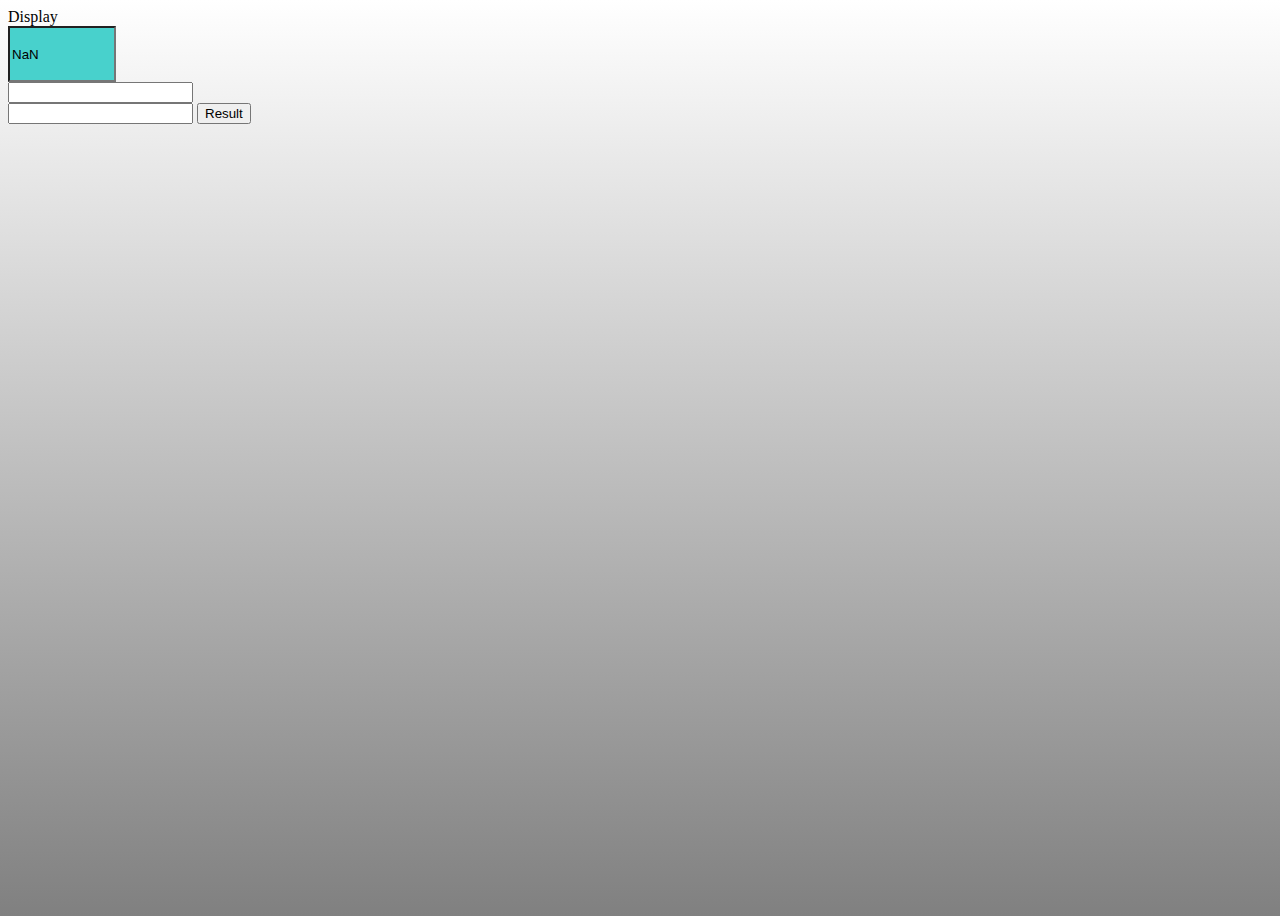
<file: index 2.html>
<!DOCTYPE html>
<html lang="en">
<head>
    <meta charset="UTF-8">
    <meta name="viewport" content="width=device-width, initial-scale=1.0">
    <title>JavaScript Practice</title>
    <link rel="stylesheet" href="style.css">
    <script type="text/javascript" defer src="script.js"></script>
</head>
<body>
    <form action="">
    Display<br>
    <input type="text" id="disp"><br>
    <input type="text" id="first"><br>
    <input type="text" id="second">
    <input type="button" value="Result" onclick="Calc()">
    </form>
</body>
</html>
</file>
<file: style.css>
body{
    min-height: 100vh;
    background: linear-gradient(white,gray);
}
#disp{
    width: 100px;
    height: 50px;
    background: mediumturquoise;
}
</file>
